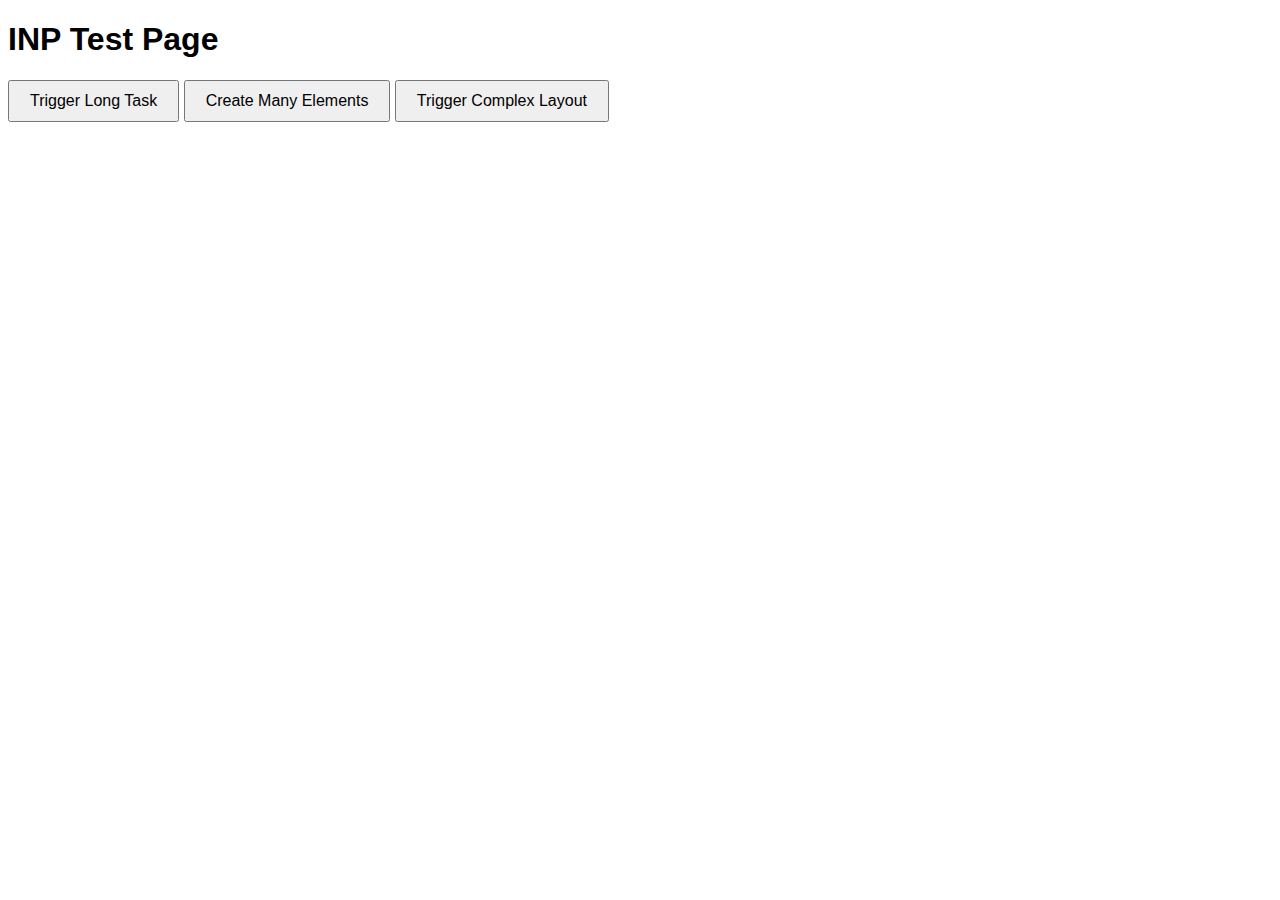
<file: index.html>
<!DOCTYPE html>
<html lang="en">
<head>
    <meta charset="UTF-8">
    <meta name="viewport" content="width=device-width, initial-scale=1.0">
    <title>INP Test Page</title>
    <style>
        body {
            font-family: sans-serif;
        }
        button {
            padding: 10px 20px;
            font-size: 16px;
            margin-bottom: 10px;
        }
        #output {
            margin-top: 20px;
            font-weight: bold;
        }
    </style>
</head>
<body>
    <h1>INP Test Page</h1>

    <button id="long-task-button">Trigger Long Task</button>
    <button id="many-elements-button">Create Many Elements</button>
    <button id="complex-layout-button">Trigger Complex Layout</button>

    <div id="output"></div>

    <script>
        // Function to simulate a long-running task
        function longTask() {
            let startTime = performance.now();
            while (performance.now() - startTime < 200) {
                // Simulate busy work
                let x = 0;
                for (let i = 0; i < 1000000; i++) {
                    x++;
                }
            }
            document.getElementById("output").textContent = "Long task finished!";
        }

        // Function to create many DOM elements
        function createManyElements() {
            const container = document.createElement("div");
            for (let i = 0; i < 500; i++) {
                const element = document.createElement("p");
                element.textContent = "Element " + i;
                container.appendChild(element);
            }
            document.body.appendChild(container);
            document.getElementById("output").textContent = "Elements created!";
        }

        // Function to trigger complex layout calculation
        function triggerComplexLayout() {
            const container = document.createElement("div");
            container.style.display = "grid";
            container.style.gridTemplateColumns = "repeat(10, 1fr)";
            for (let i = 0; i < 100; i++) {
                const element = document.createElement("div");
                element.style.height = Math.random() * 100 + "px";
                container.appendChild(element);
            }
            document.body.appendChild(container);
            document.getElementById("output").textContent = "Layout triggered!";
        }

        // Event listeners
        document.getElementById("long-task-button").addEventListener("click", longTask);
        document.getElementById("many-elements-button").addEventListener("click", createManyElements);
        document.getElementById("complex-layout-button").addEventListener("click", triggerComplexLayout);
    </script>
</body>
</html>
</file>
